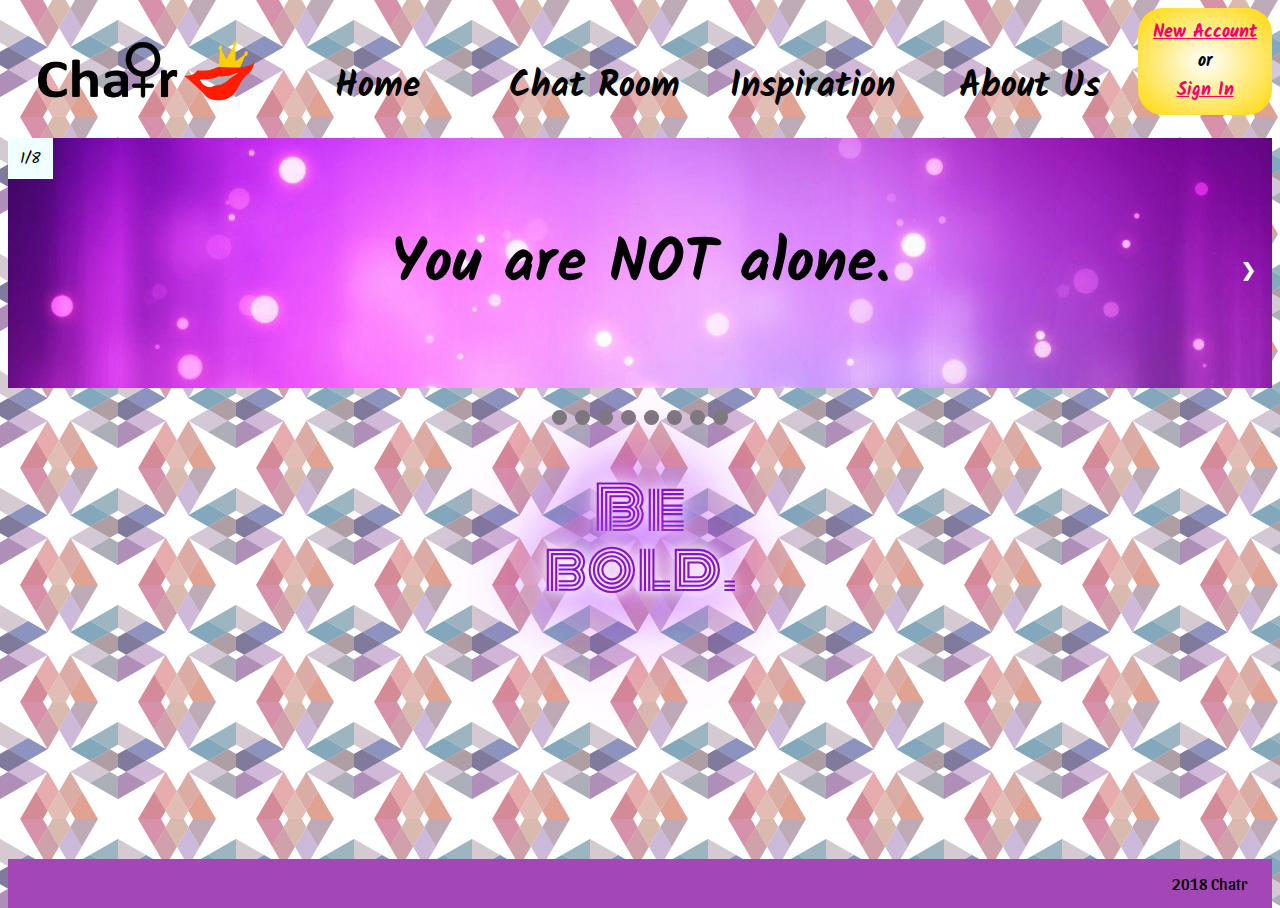
<file: index.html>
<!--in order to include other html files in an html file (similar to calling a function), you need to have a mass web server set up-->

<!DOCTYPE html>
<html>
<!--homepage on github pages must be called index.html-->

<head>
  <!--page setup stuff common to all pages (w/ different page title)-->
  <title>Chatr - Home</title>
  <link rel="shortcut icon" type="image/png" href="images/finallips.png" />
  <meta name="viewport" content="width=device-width, initial-scale=1">
  <script src="https://ajax.googleapis.com/ajax/libs/jquery/3.3.1/jquery.min.js"></script>
  <!--importing stylesheets common to most pages-->
  <link rel="stylesheet" href="styles/importFonts.css" type="text/css">
  <link rel="stylesheet" type="text/css" href="styles/profileAccess.css" />
  <link rel="stylesheet" type="text/css" href="styles/header.css" />
  <link rel="stylesheet" type="text/css" href="styles/footer.css" />
  <!--CSS & JS specific to this page-->
  <link rel="stylesheet" href="styles/index.css" type="text/css">
  <script src="scripts/index.js" type="text/javascript"> </script>

</head>

<body>

  <div class='content'>
    <div class="profileManagement">
      <a id="createAccount" href="createAccount.html">New Account</a><br>
      <a>or</a><br>
      <a id="signIn" href="signIn.html">Sign In</a><br>
    </div>

    <div class="header">
      <img class="logo" src="images/ChatrCropped.png" alt="Chatter logo">
      <div class="navbar">
        <a href="index.html">Home</a>
        <!--need to put in link urls-->
        <a href="chatRoom.html">Chat Room</a>
        <a href="inspiration.html">Inspiration</a>
        <a href="aboutUs.html">About Us</a>
      </div>
    </div>

    <!-- Slideshow container -->
    <div class="slideshowContainer">

      <!-- cropped-to-fit images with number and caption text -->
      <div class="mySlides first fade">
        <div class="numbertext"> 1/8</div>
        <img src="images/purple.jpg" style="width:100%">
        <div class="affirmation">You are NOT alone.</div>
      </div>

      <div class="mySlides fade">
        <div class="numbertext"> 2/8 </div>
        <img src="images/northernLights.jpg" style="width:100%">
        <div class="affirmation">Inner beauty shines brightest.</div>
      </div>

      <div class="mySlides fade">
        <div class="numbertext"> 3/8</div>
        <img src="images/water2.jpg" style="width:100%">
        <div class="affirmation">You are BRAVER than you believe,</div>
      </div>

      <div class="mySlides fade">
        <div class="numbertext"> 4/8</div>
        <img src="images/pinksky.jpeg" style="width:100%">
        <div class="affirmation">stronger than you seem,</div>
      </div>

      <div class="mySlides fade">
        <div class="numbertext"> 5/8 </div>
        <img src="images/purpleWavyLines.jpg" style="width:100%">
        <div class="affirmation">and smarter than you think. - A.A. Milne</div>
      </div>

      <div class="mySlides fade">
        <div class="numbertext"> 6/8 </div>
        <img src="images/candy.jpeg" style="width:100%">
        <div class="affirmation">Born to be AWESOME</div>
      </div>

      <div class="mySlides fade">
        <div class="numbertext"> 7/8 </div>
        <img src="images/cherryBlossoms.jpg" style="width:100%">
        <div class="affirmation">You deserve to love yourself.</div>
      </div>

      <div class="mySlides fade">
        <div class="numbertext"> 8/8</div>
        <img src="images/flowersCloseUp.jpg" style="width:100%">
        <div class="affirmation">Life is short...make every day count.</div>
      </div>

      <!-- Next and previous buttons -->
      <a class="prev" onclick="plusSlides(-1)">&#10094;</a>
      <a class="next" onclick="plusSlides(1)">&#10095;</a>
    </div>
    <br>

    <!-- The dots/circles -->
    <div style="text-align:center">
      <span class="dot" onclick="currentSlide(1)"></span>
      <span class="dot" onclick="currentSlide(2)"></span>
      <span class="dot" onclick="currentSlide(3)"></span>
      <span class="dot" onclick="currentSlide(4)"></span>
      <span class="dot" onclick="currentSlide(5)"></span>
      <span class="dot" onclick="currentSlide(6)"></span>
      <span class="dot" onclick="currentSlide(7)"></span>
      <span class="dot" onclick="currentSlide(8)"></span>
    </div>

    <div class="belowSlideshow">
      <div id="indexQuote">Be<br>bold.</div>
      <!-- <div><img id="girlsX3" src="images/girls.gif"></div> -->
    </div>
  </div>

  <footer class="chatrFooter">
    <div>2018 Chatr</div>
  </footer>
</body>

</html>
</file>
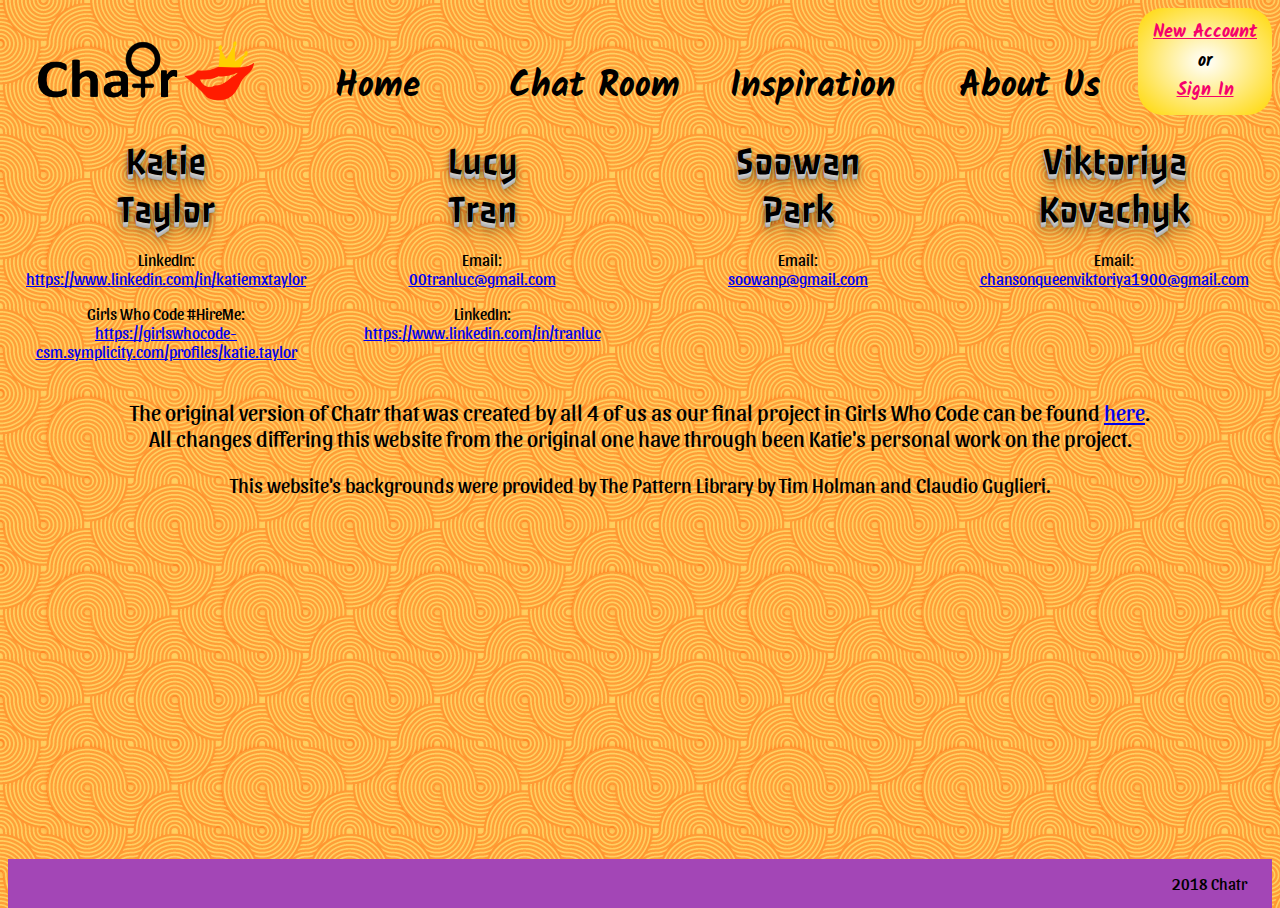
<file: aboutUs.html>
<!DOCTYPE html>
<html>

<head>
  <!--page setup stuff common to all pages (w/ different page title)-->
  <title>Chatr - About Us</title>
  <link rel="shortcut icon" type="image/png" href="images/finallips.png" />
  <meta name="viewport" content="width=device-width, initial-scale=1">
  <script src="https://ajax.googleapis.com/ajax/libs/jquery/3.3.1/jquery.min.js"></script>
  <!--importing stylesheets common to most pages-->
  <link rel="stylesheet" href="styles/importFonts.css" type="text/css">
  <link rel="stylesheet" type="text/css" href="styles/profileAccess.css" />
  <link rel="stylesheet" type="text/css" href="styles/header.css" />
  <link rel="stylesheet" type="text/css" href="styles/footer.css" />
  <!--CSS & JS specific to this page-->
  <link rel="stylesheet" href="styles/aboutUs.css" type="text/css">

</head>

<body>

  <div class='content'>
    <div class="profileManagement">
      <a id="createAccount" href="createAccount.html">New Account</a><br>
      <a>or</a><br>
      <a id="signIn" href="signIn.html">Sign In</a><br>
    </div>

    <div class="header">
      <img class="logo" src="images/ChatrCropped.png" alt="Chatter logo">
      <div class="navbar">
        <a href="index.html">Home</a>
        <!--need to put in link urls-->
        <a href="chatRoom.html">Chat Room</a>
        <a href="inspiration.html">Inspiration</a>
        <a href="aboutUs.html">About Us</a>
      </div>
    </div>

    <div class="row">
      <div class="column">
        <div class='names'>Katie<br>Taylor</div>
        <p>LinkedIn:<br><a href="https://www.linkedin.com/in/katiemxtaylor">https://www.linkedin.com/in/katiemxtaylor</a></p>
        <p>Girls Who Code #HireMe:<br><a href="https://girlswhocode-csm.symplicity.com/profiles/katie.taylor">https://girlswhocode-csm.symplicity.com/profiles/katie.taylor</a></p>
      </div>
      <div class="column">
        <div class='names'>Lucy<br>Tran</div>
        <p>Email:<br><a href="mailto:00tranluc@gmail.com">00tranluc@gmail.com</a></p>
        <p>LinkedIn:<br><a href="https://www.linkedin.com/in/tranlucy">https://www.linkedin.com/in/tranluc</a></p>
      </div>
      <div class="column">
        <div class='names'>Soowan<br>Park</div>
        <p>Email:<br><a href="mailto:soowanp@gmail.com">soowanp@gmail.com</a></p>
      </div>
      <div class="column">
        <div class='names'>Viktoriya<br>Kovachyk</div>
        <p>Email:<br><a href="mailto:chansonqueenviktoriya1900@gmail.com">chansonqueenviktoriya1900@gmail.com</a></p>
      </div>
    </div>

    <p id="KatieCredit"> The original version of Chatr that was created by all 4 of us as our final project in Girls Who
      Code can be found <a href="https://gwc-chatr.github.io./">here</a>.
      <br>All changes differing this website from the original one have through been Katie's personal work on the project.</p>
    <p id="backgroundCredit">This website's backgrounds were provided by The Pattern Library by Tim Holman
      and Claudio Guglieri.</p>
  </div>

  <footer class="chatrFooter">
    <div>2018 Chatr</div>
  </footer>

</body>

</html>
</file>
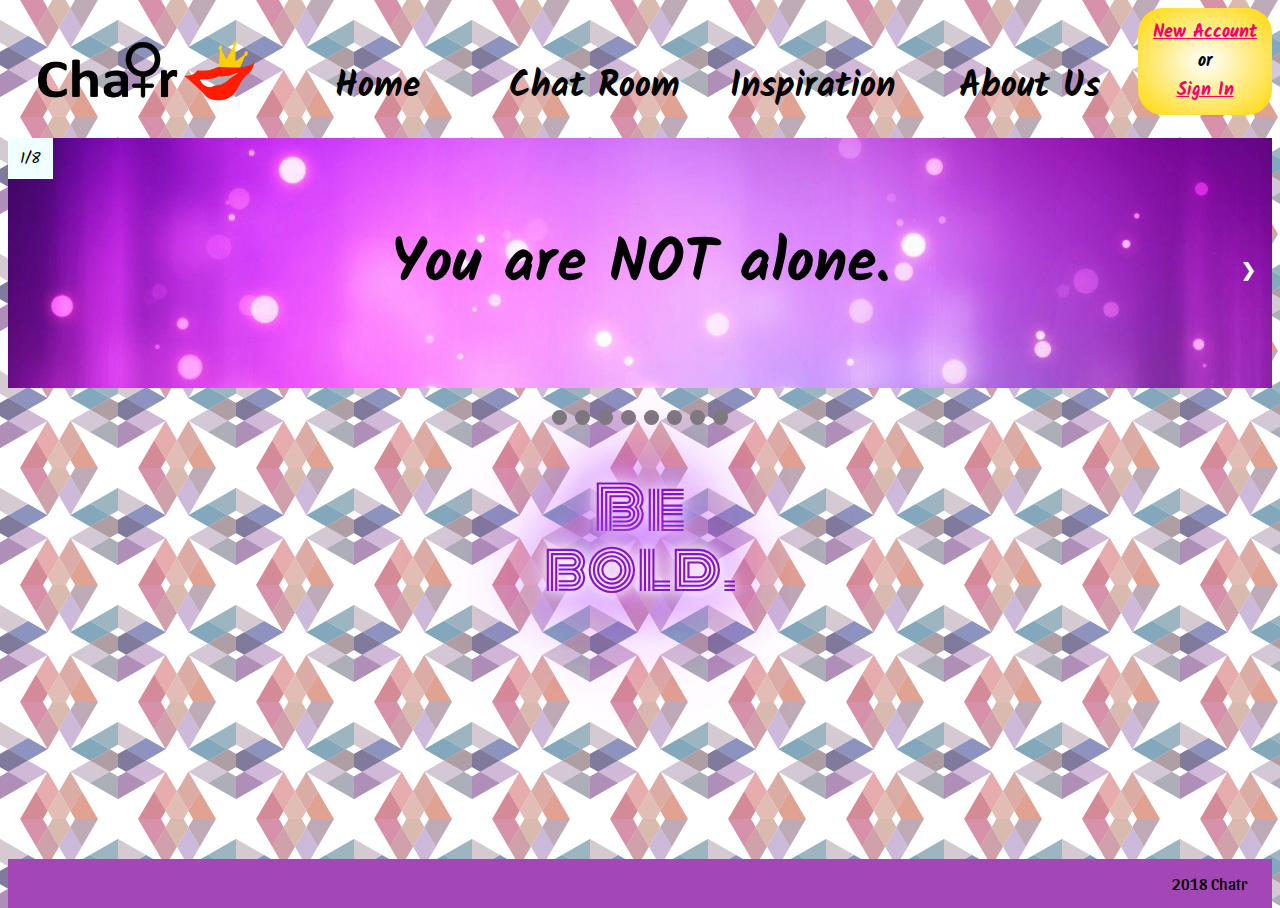
<file: chatrIndex.html>
<!--in order to include other html files in an html file (similar to calling a function), you need to have a mass web server set up-->

<!DOCTYPE html>
<html>
<!--homepage on github pages must be called index.html-->

<head>
  <!--page setup stuff common to all pages (w/ different page title)-->
  <title>Chatr - Home</title>
  <link rel="shortcut icon" type="image/png" href="images/finallips.png" />
  <meta name="viewport" content="width=device-width, initial-scale=1">
  <script src="https://ajax.googleapis.com/ajax/libs/jquery/3.3.1/jquery.min.js"></script>
  <!--importing stylesheets common to most pages-->
  <link rel="stylesheet" href="styles/importFonts.css" type="text/css">
  <link rel="stylesheet" type="text/css" href="styles/profileAccess.css" />
  <link rel="stylesheet" type="text/css" href="styles/header.css" />
  <link rel="stylesheet" type="text/css" href="styles/footer.css" />
  <!--CSS & JS specific to this page-->
  <link rel="stylesheet" href="styles/chatrIndex.css" type="text/css">
  <script src="scripts/chatrIndex.js" type="text/javascript"> </script>

</head>

<body>

  <div class='content'>
    <div class="profileManagement">
      <a id="createAccount" href="createAccount.html">New Account</a><br>
      <a>or</a><br>
      <a id="signIn" href="signIn.html">Sign In</a><br>
    </div>

    <div class="header">
      <img class="logo" src="images/ChatrCropped.png" alt="Chatter logo">
      <div class="navbar">
        <a href="chatrIndex.html">Home</a>
        <!--need to put in link urls-->
        <a href="chatRoom.html">Chat Room</a>
        <a href="inspiration.html">Inspiration</a>
        <a href="aboutUs.html">About Us</a>
      </div>
    </div>

    <!-- Slideshow container -->
    <div class="slideshowContainer">

      <!-- cropped-to-fit images with number and caption text -->
      <div class="mySlides first fade">
        <div class="numbertext"> 1/8</div>
        <img src="images/purple.jpg" style="width:100%">
        <div class="affirmation">You are NOT alone.</div>
      </div>

      <div class="mySlides fade">
        <div class="numbertext"> 2/8 </div>
        <img src="images/northernLights.jpg" style="width:100%">
        <div class="affirmation">Inner beauty shines brightest.</div>
      </div>

      <div class="mySlides fade">
        <div class="numbertext"> 3/8</div>
        <img src="images/water2.jpg" style="width:100%">
        <div class="affirmation">You are BRAVER than you believe,</div>
      </div>

      <div class="mySlides fade">
        <div class="numbertext"> 4/8</div>
        <img src="images/pinksky.jpeg" style="width:100%">
        <div class="affirmation">stronger than you seem,</div>
      </div>

      <div class="mySlides fade">
        <div class="numbertext"> 5/8 </div>
        <img src="images/purpleWavyLines.jpg" style="width:100%">
        <div class="affirmation">and smarter than you think. - A.A. Milne</div>
      </div>

      <div class="mySlides fade">
        <div class="numbertext"> 6/8 </div>
        <img src="images/candy.jpeg" style="width:100%">
        <div class="affirmation">Born to be AWESOME</div>
      </div>

      <div class="mySlides fade">
        <div class="numbertext"> 7/8 </div>
        <img src="images/cherryBlossoms.jpg" style="width:100%">
        <div class="affirmation">You deserve to love yourself.</div>
      </div>

      <div class="mySlides fade">
        <div class="numbertext"> 8/8</div>
        <img src="images/flowersCloseUp.jpg" style="width:100%">
        <div class="affirmation">Life is short...make every day count.</div>
      </div>

      <!-- Next and previous buttons -->
      <a class="prev" onclick="plusSlides(-1)">&#10094;</a>
      <a class="next" onclick="plusSlides(1)">&#10095;</a>
    </div>
    <br>

    <!-- The dots/circles -->
    <div style="text-align:center">
      <span class="dot" onclick="currentSlide(1)"></span>
      <span class="dot" onclick="currentSlide(2)"></span>
      <span class="dot" onclick="currentSlide(3)"></span>
      <span class="dot" onclick="currentSlide(4)"></span>
      <span class="dot" onclick="currentSlide(5)"></span>
      <span class="dot" onclick="currentSlide(6)"></span>
      <span class="dot" onclick="currentSlide(7)"></span>
      <span class="dot" onclick="currentSlide(8)"></span>
    </div>

    <div class="belowSlideshow">
      <div id="indexQuote">Be<br>bold.</div>
      <!-- <div><img id="girlsX3" src="images/girls.gif"></div> -->
    </div>
  </div>

  <footer class="chatrFooter">
    <div>2018 Chatr</div>
  </footer>
</body>

</html>
</file>
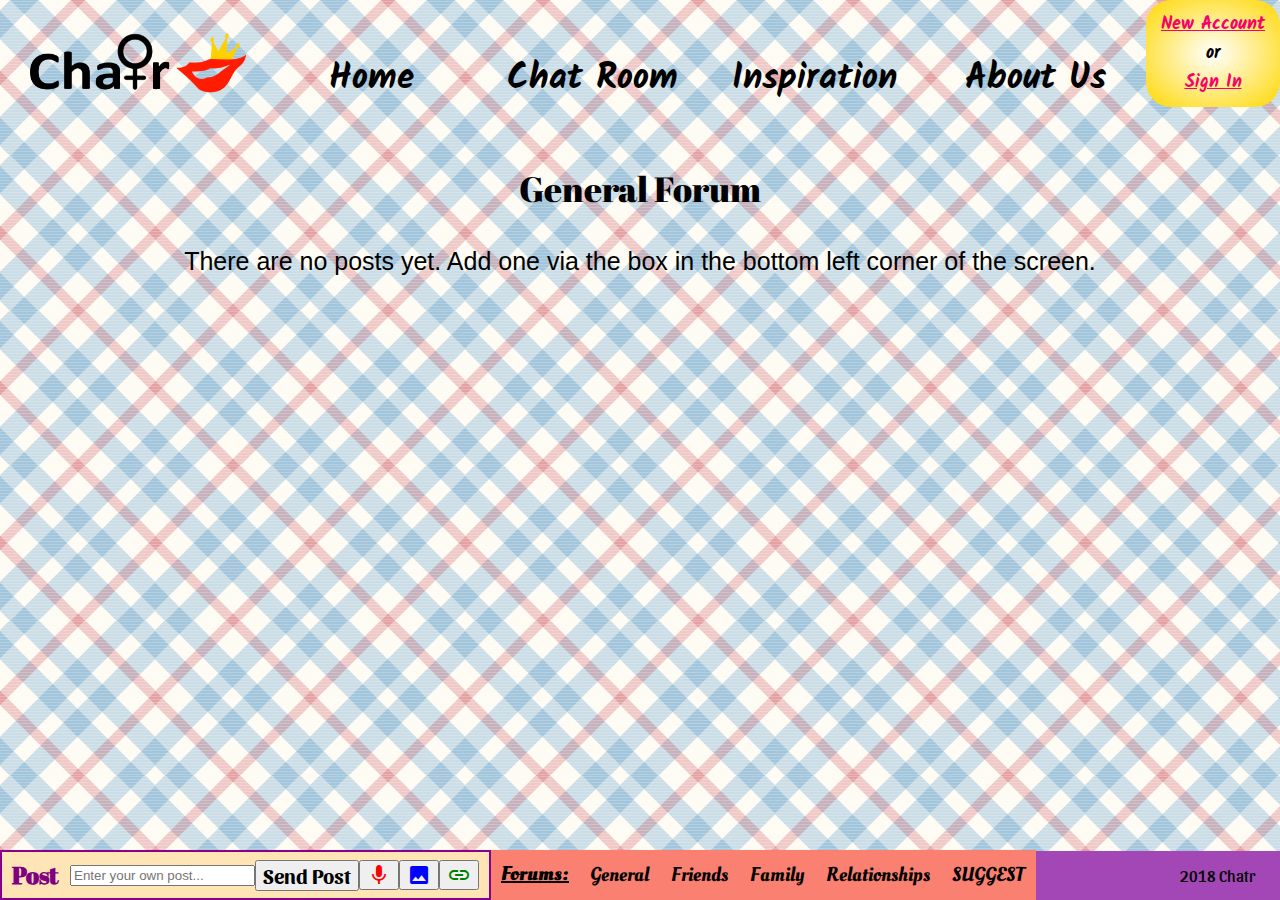
<file: chatRoom.html>
<!DOCTYPE html>
<html>

<head>

  <!--page setup stuff common to all pages (w/ different page title)-->
  <title>Chatr - Chat Room</title>
  <link rel="shortcut icon" type="image/png" href="images/finallips.png" />
  <meta name="viewport" content="width=device-width, initial-scale=1">
  <script src="https://ajax.googleapis.com/ajax/libs/jquery/3.3.1/jquery.min.js"></script>
  <!--importing stylesheets common to most pages-->
  <link rel="stylesheet" href="styles/importFonts.css" type="text/css">
  <link rel="stylesheet" type="text/css" href="styles/profileAccess.css" />
  <link rel="stylesheet" type="text/css" href="styles/header.css" />
  <link rel="stylesheet" type="text/css" href="styles/footer.css" />
  <!--CSS & JS specific to this page-->
  <link rel="stylesheet" href="styles/chatRoom.css" type="text/css">
  <script src="scripts/chatRoom.js" type="text/javascript"></script>

</head>

<body>
  <div class='content'>
    <div class="profileManagement">
      <a id="createAccount" href="createAccount.html">New Account</a><br>
      <a>or</a><br>
      <a id="signIn" href="signIn.html">Sign In</a><br>
    </div>

    <div class="header">
      <img class="logo" src="images/ChatrCropped.png" alt="Chatter logo">
      <div class="navbar">
        <a href="index.html">Home</a>
        <a href="chatRoom.html">Chat Room</a>
        <a href="inspiration.html">Inspiration</a>
        <a href="aboutUs.html">About Us</a>
      </div>
    </div>

    <div class="forum">

      <!--the row with the forum title-->
      <div class="forumHeader">
        <div class="forumHeaderText">
          <p id="forumTitle">General Forum</p>
          <p id="noPosts">There are no posts yet. Add one via the box in the bottom left corner of the screen.</p>
        </div>
      </div>

<!--To make more posts: copy/paste a postBox, change all identifying #s mentioned in post's HTML, then set postsAvailable in JS to the number of posts-->
      <!--Post 0-->
      <div id="postBox0" class="postBoxes">
        <div id="user">
          <img class="userImage" src="images/userPlaceholder.png">
          <div class="usernames">  User_1</div>
        </div>
        <div class="postAndComments">
          <div class="post">
            <a id="textSpace0" class="textSpaces"></a>
            <span class='material-icons  thumbsUpButton' id='like0'>thumb_up</span>
            <span class='material-icons  thumbsDownButton' id='dislike0'>thumb_down</span>
          </div>
          <p></p>
          <!--comments box-->
          <div id="commentList0" class="commentListBoxes">
            <div class="commentHeading">Comment below on this post</div>
            <div id="commentInputRow">
            <input type="text" id="commentBox0" placeholder="Type a comment...">
            <button class="sendButton" onclick="sendComments(0)">Send Comment</button>
            <!-- you give something multiple classes by adding a space, not another "class=''" -->
            <span><button class='material-icons  thumbsUpButton' onclick="thumbsUp(0)">thumb_up</button></span>
            <span><button class='material-icons  thumbsDownButton' onclick="thumbsDown(0)">thumb_down</button></span>
            </div>
            <p></p>
          </div>
          <!-- close postAndComments div 0 -->
        </div>
        <!-- close div housing post 0-->
      </div>

      <!--Post 1-->
      <div id="postBox1" class="postBoxes">
          <div id="user">
            <img class="userImage" src="images/userPlaceholder.png">
            <div class="usernames">  User_1</div>
          </div>
          <div class="postAndComments">
            <div class="post">
              <a id="textSpace1" class="textSpaces"></a>
              <span class='material-icons  thumbsUpButton' id='like1'>thumb_up</span>
              <span class='material-icons  thumbsDownButton' id='dislike1'>thumb_down</span>
            </div>
            <p></p>
            <!--comments box-->
            <div id="commentList1" class="commentListBoxes">
              <div class="commentHeading">Comment below on this post</div>
              <div id="commentInputRow">
              <input type="text" id="commentBox1" placeholder="Type a comment...">
              <button class="sendButton" onclick="sendComments(1)">Send Comment</button>
              <!-- you give something multiple classes by adding a space, not another "class=''" -->
              <span><button class='material-icons  thumbsUpButton' onclick="thumbsUp(1)">thumb_up</button></span>
              <span><button class='material-icons  thumbsDownButton' onclick="thumbsDown(1)">thumb_down</button></span>
              </div>
              <p></p>
            </div>
            <!-- close postAndComments div 1 -->
          </div>
          <!-- close div housing post 1-->
        </div>

<!--Post 2-->
<div id="postBox2" class="postBoxes">
    <div id="user">
      <img class="userImage" src="images/userPlaceholder.png">
      <div class="usernames">  User_1</div>
    </div>
    <div class="postAndComments">
      <div class="post">
        <a id="textSpace2" class="textSpaces"></a>
        <span class='material-icons  thumbsUpButton' id='like2'>thumb_up</span>
        <span class='material-icons  thumbsDownButton' id='dislike2'>thumb_down</span>
      </div>
      <p></p>
      <!--comments box-->
      <div id="commentList2" class="commentListBoxes">
        <div class="commentHeading">Comment below on this post</div>
        <div id="commentInputRow">
        <input type="text" id="commentBox2" placeholder="Type a comment...">
        <button class="sendButton" onclick="sendComments(2)">Send Comment</button>
        <!-- you give something multiple classes by adding a space, not another "class=''" -->
        <span><button class='material-icons  thumbsUpButton' onclick="thumbsUp(2)">thumb_up</button></span>
        <span><button class='material-icons  thumbsDownButton' onclick="thumbsDown(2)">thumb_down</button></span>
        </div>
        <p></p>
      </div>
      <!-- close postAndComments div 2-->
    </div>
    <!-- close div housing post 2-->
  </div>

      <!--closes the div that separates the forums from the header-->
    </div>
    <!-- closes the content class div -->
  </div>

  <footer class="chatrFooter">
    <div>2018 Chatr</div>
  </footer>

  <footer id="chatRoomFooter">
    <div id="postFooter">
      <a id="postTitle">Post</a>
      <input type="text" id="enteredPost" name="text" placeholder="Enter your own post...">
      <button class='sendButton' onclick="post()">Send Post</button>
      <span><button class='material-icons' id='postMicButton' onclick="brokenPostButtonClicked('audio recordings')">mic</button></span>
      <span><button class='material-icons' id='postPicButton' onclick="brokenPostButtonClicked('pictures')">insert_photo</button></span>
      <span><button class='material-icons' id='postLinkButton' onclick="brokenPostButtonClicked('links')">insert_link</button></span>
    </div>
    <div class="forumTopicsList">
      <div id="forumTopicsListTitle">Forums:</div>
      <a id="forumTopic">General</a>
      <a id="forumTopic" onclick="forumTopicClicked('Friends')">Friends</a>
      <a id="forumTopic" onclick="forumTopicClicked('Family')">Family</a>
      <a id="forumTopic" onclick="forumTopicClicked('Relationships')">Relationships</a>
      <a id="forumTopic" href="https://docs.google.com/forms/d/e/1FAIpQLSetuyt_grz53fNgZhr5Bq1KWreBKpjCT5vSx2xK2xH9D2fP1g/viewform">SUGGEST
      </a>
    </div>
    <!-- <div class="search-container">
          <form action="/action_page.php">
            <input type="text" placeholder="#hashtag" name="search">
            <button type="submit"><i class="fa fa-search"></i></button>
          </form>
        </div> -->
  </footer>
</body>

</html>
</file>
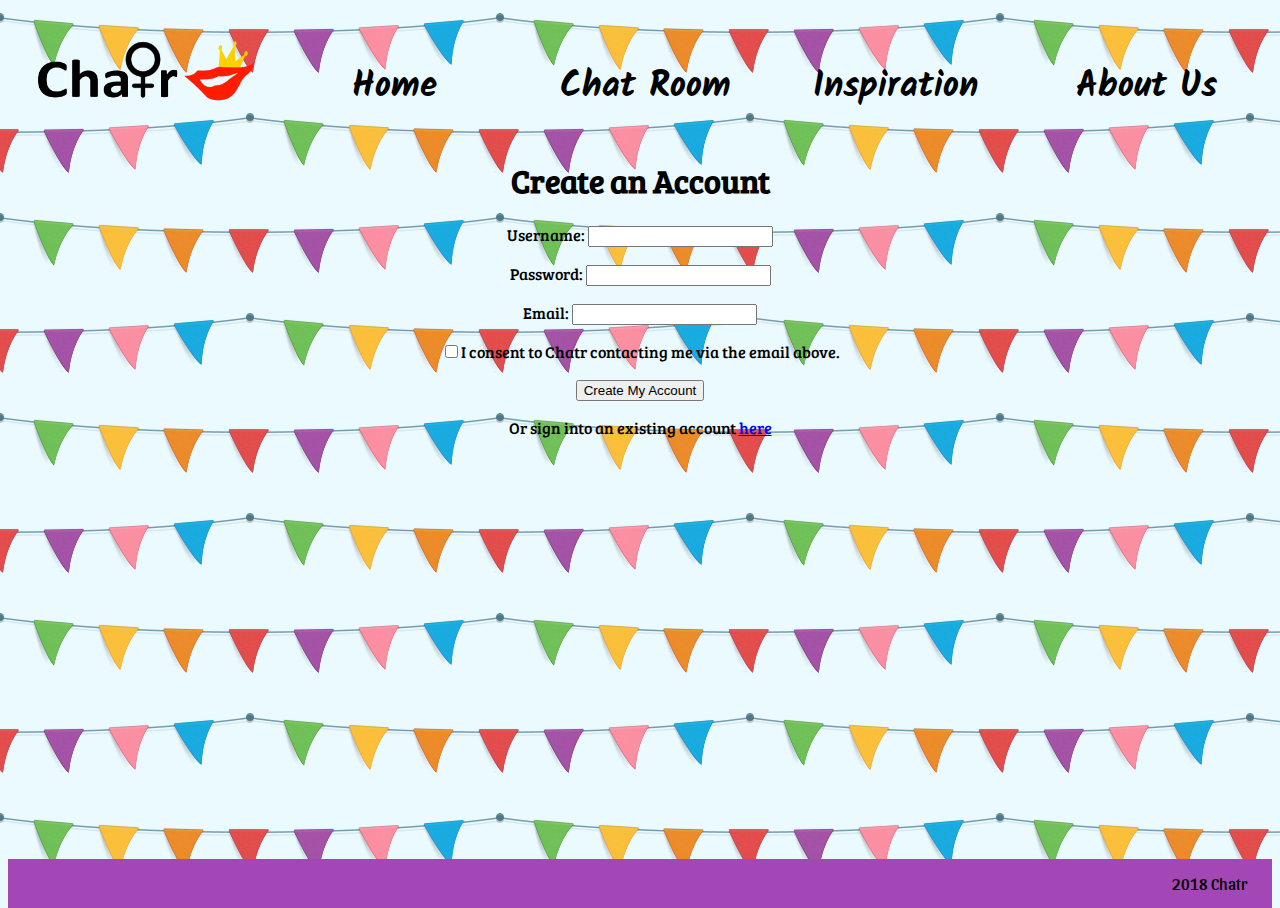
<file: createAccount.html>
<!DOCTYPE html>
<html>

<head>

  <!--page setup stuff common to all pages (w/ different page title)-->
  <title>Chatr - Create Account</title>
  <link rel="shortcut icon" type="image/png" href="images/finallips.png" />
  <meta name="viewport" content="width=device-width, initial-scale=1">
  <script src="https://ajax.googleapis.com/ajax/libs/jquery/3.3.1/jquery.min.js"></script>
  <!--importing stylesheets common to most pages-->
  <link rel="stylesheet" href="styles/importFonts.css" type="text/css">
  <link rel="stylesheet" type="text/css" href="styles/profileAccess.css" />
  <link rel="stylesheet" type="text/css" href="styles/header.css" />
  <link rel="stylesheet" type="text/css" href="styles/footer.css" />
  <!--CSS & JS specific to this page-->
  <link rel="stylesheet" href="styles/createAccount.css">
  <script src="scripts/createAccount.js"></script>

</head>

<body>


  <div class='content'>
    <div class='content'>
      <div class="header">
        <img class="logo" src="images/ChatrCropped.png" alt="Chatter logo">
        <div class="navbar">
          <a href="index.html">Home</a>
          <!--need to put in link urls-->
          <a href="chatRoom.html">Chat Room</a>
          <a href="inspiration.html">Inspiration</a>
          <a href="aboutUs.html">About Us</a>
        </div>
      </div>

      <div class="text">
        <h1>Create an Account</h1>
        <form>
          <p>Username: <input type="text" id="newUsernameBox"></p>
          <p>Password: <input type="password" id="newPwdBox"></p>
          <p>Email: <input type="email" id="newEmailBox"></p>
          <p><input type="checkbox" id="consent" value="True">I consent to Chatr contacting me via the email above.<br></p>
          <p><input type="submit" value="Create My Account" onClick="createAccount(event)"></p>
        </form>
        <p>Or sign into an existing account <a href="signIn.html">here</a></p>
      </div>
    </div>
  </div>

  <footer class="chatrFooter">
    <div>2018 Chatr</div>
  </footer>

</body>

</html>
</file>
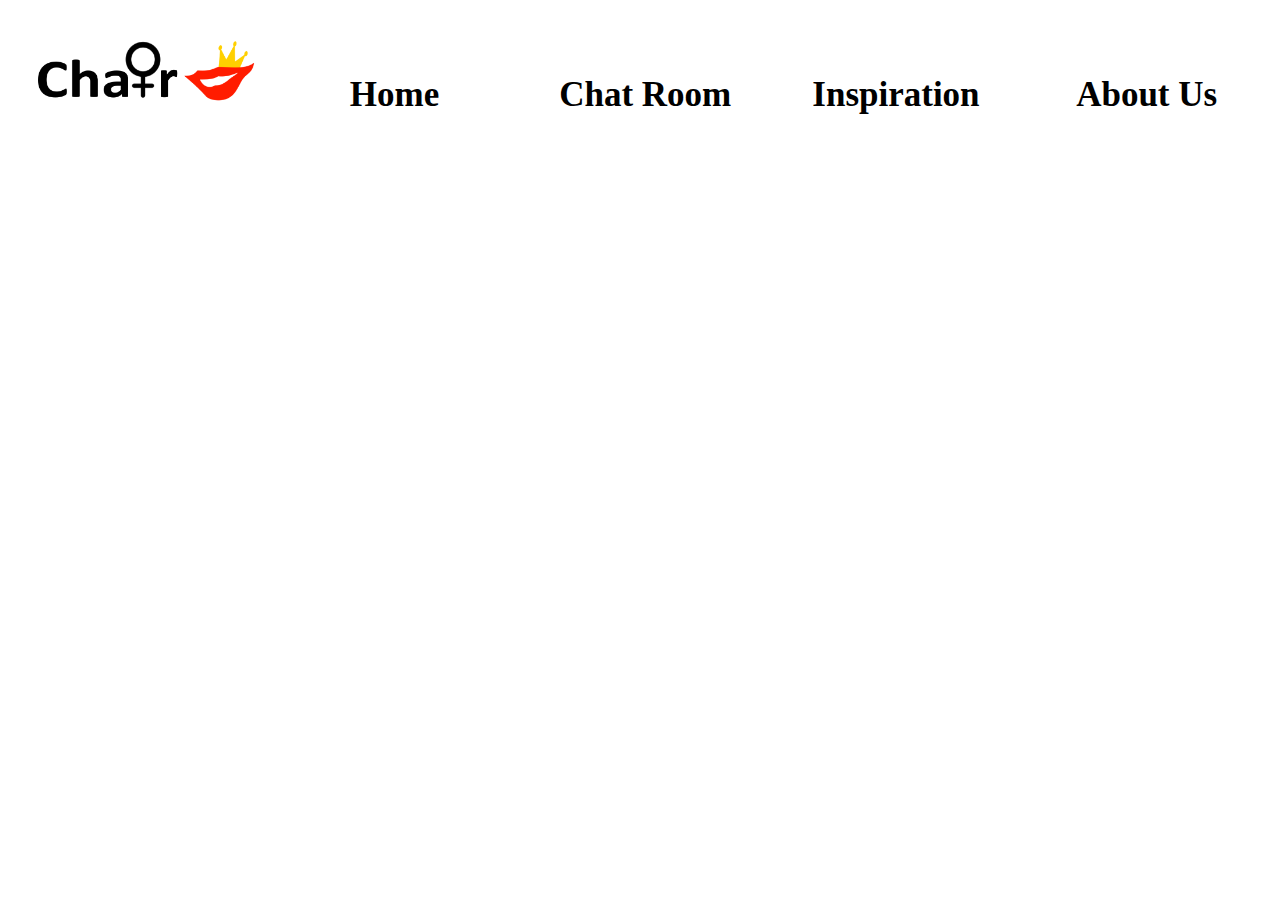
<file: header.html>
<!DOCTYPE html>
<html>

<head>

  <link rel="stylesheet" type="text/css" href="styles/header.css" />

</head>

<body>

  <div class = "header">
    <img class = "logo" src="images/ChatrCropped.png" alt="Chatter logo" >
    <div class="navbar">
      <a href="index.html">Home</a>  <!--need to put in link urls-->
      <a href="chatRoom.html">Chat Room</a>
      <a href="Inspirationboard.html">Inspiration</a>
      <a href="aboutus.html">About Us</a>
    </div>
  </div>

</body>

</html>
</file>
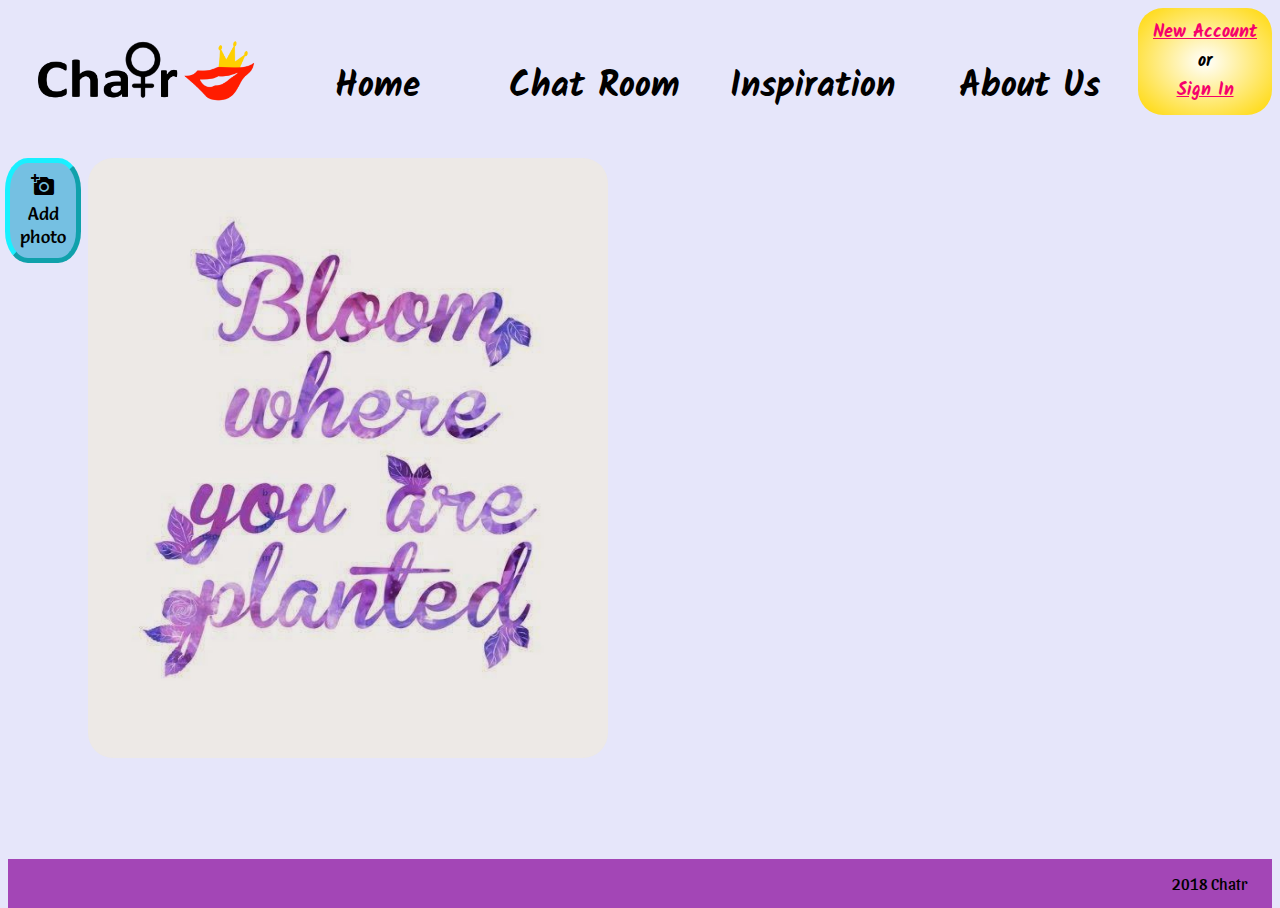
<file: inspiration.html>
<!DOCTYPE html>
<html>

<head>
  <!--page setup stuff common to all pages (w/ different page title)-->
  <title>Chatr - Inspiration</title>
  <link rel="shortcut icon" type="image/png" href="images/finallips.png" />
  <meta name="viewport" content="width=device-width, initial-scale=1">
  <script src="https://ajax.googleapis.com/ajax/libs/jquery/3.3.1/jquery.min.js"></script>
  <!--importing stylesheets common to most pages-->
  <link rel="stylesheet" href="styles/importFonts.css" type="text/css">
  <link rel="stylesheet" type="text/css" href="styles/profileAccess.css" />
  <link rel="stylesheet" type="text/css" href="styles/header.css" />
  <link rel="stylesheet" type="text/css" href="styles/footer.css" />
  <!--CSS & JS specific to this page-->
  <script src="scripts/inspiration.js" type="text/javascript"> </script>
  <link rel="stylesheet" type="text/css" href="styles/inspiration.css" />
  <!-- <script src = "inspirationboard.js" type = "text/javascript"> </script> -->

</head>

<body>

  <div class='content'>

    <div class="profileManagement">
      <a id="createAccount" href="createAccount.html">New Account</a><br>
      <a>or</a><br>
      <a id="signIn" href="signIn.html">Sign In</a><br>
    </div>

    <div class="header">
      <img class="logo" src="images/ChatrCropped.png" alt="Chatter logo">
      <div class="navbar">
        <a href="index.html">Home</a>
        <!--need to put in link urls-->
        <a href="chatRoom.html">Chat Room</a>
        <a href="inspiration.html">Inspiration</a>
        <a href="aboutUs.html">About Us</a>
      </div>
    </div>

    <button onclick="addimage()"><a class="material-icons">add_a_photo</a><br>Add<br>photo</button>

    <div class="imagesContainer">
      <img class='hiddenImage' src='images/hope.jpg' alt='H.O.P.E. Hold on. Pain ends.'>
      <img class='hiddenImage' src='images/somePeopleCome.jpg' alt='Some people come into our lives and quickly go, while others star and leave footprints in our hearts and we are never the same.'>
      <img class="hiddenImage" src="images/aboveall.jpg" alt="Above all, try something. (Franklin D Roosevelt)">
      <img class='hiddenImage' src='images/sheBelieved.jpg' alt='She believed she could, so she did.'>
      <img class='hiddenImage' src='images/iAmInCharge.jpg' alt='I am in charge of how I feel and today I am choosing happiness'>
      <img class='hiddenImage' src='images/comeback.jpg' alt='The comeback is always stronger than the setback.'>
      <img class='hiddenImage' src='images/stopBeingAfraid.jpg' alt='Stop being afraid of what could go wrong and think of what could go right.'>
      <img class='hiddenImage' src='images/doWhatOthersWont.jpg' alt='Today I will do what others will not, so tomorrow I can do what others cannot.'>
      <img class='hiddenImage' src='images/youWereGivenThisLife.jpg' alt='You were given this life because you are strong enough to live it.'>
      <img class='hiddenImage' src='images/weDoNotNeedMagic.jpg' alt='We do not need magic to change the world. We carry all the power we need inside ourselves already. We have the power to imagine better. (J.K. Rowling)'>
      <img src='images/bloom.jpg' alt='Bloom where you are planted.'>
    </div>
  </div>

  <footer class="chatrFooter">
    <div>2018 Chatr</div>
  </footer>

</body>

</html>
</file>
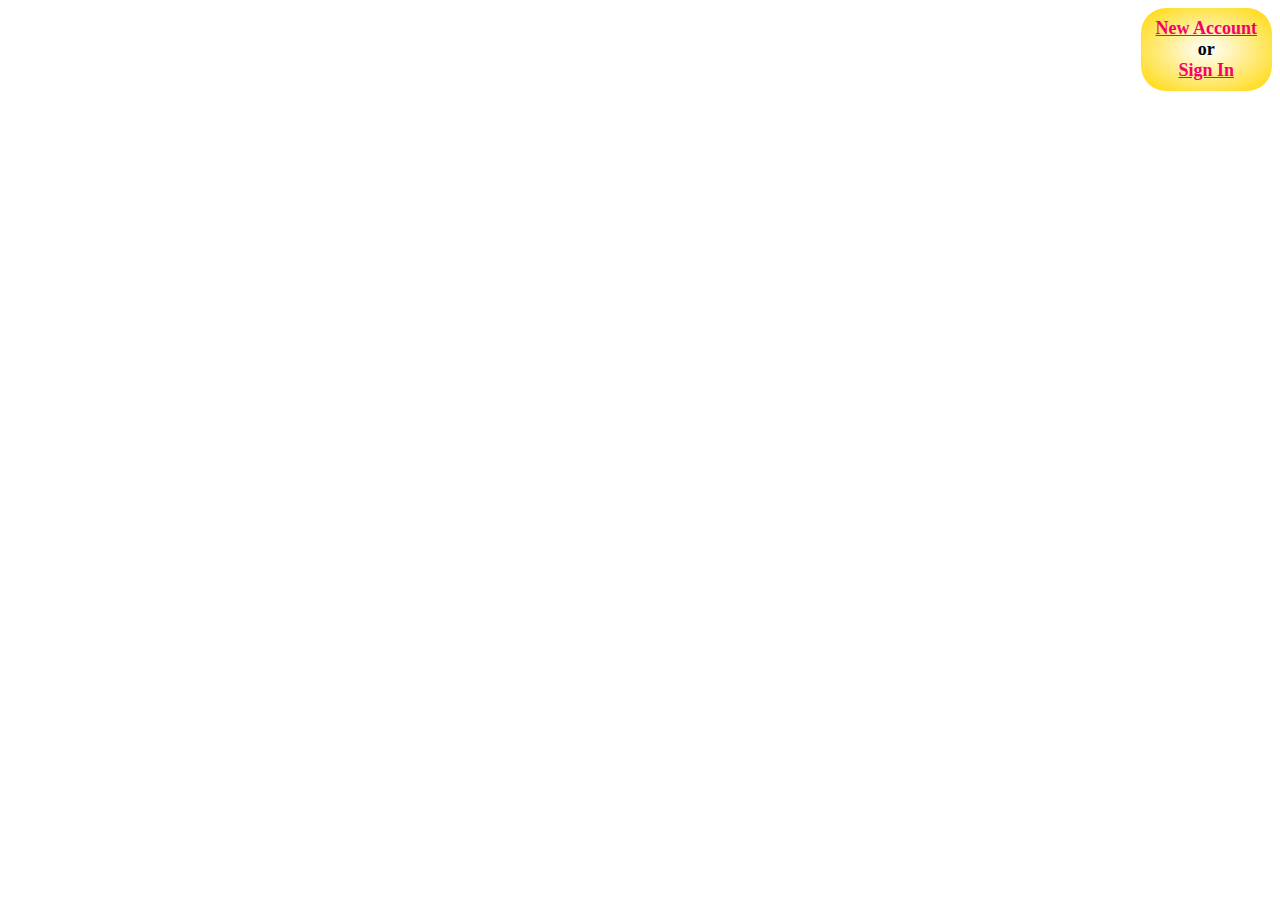
<file: profileAccess.html>
<!DOCTYPE html>
<html>

<head>
  <link rel="stylesheet" type="text/css" href="styles/profileAccess.css" />
</head>

<body>
  <div class = "profileManagement">
    <a id="createAccount" href="createAccount.html">New Account</a><br>
    <a>or</a><br>
    <a id="signIn" href="signIn.html">Sign In</a><br>
  </div>
</body>

</html>
</file>
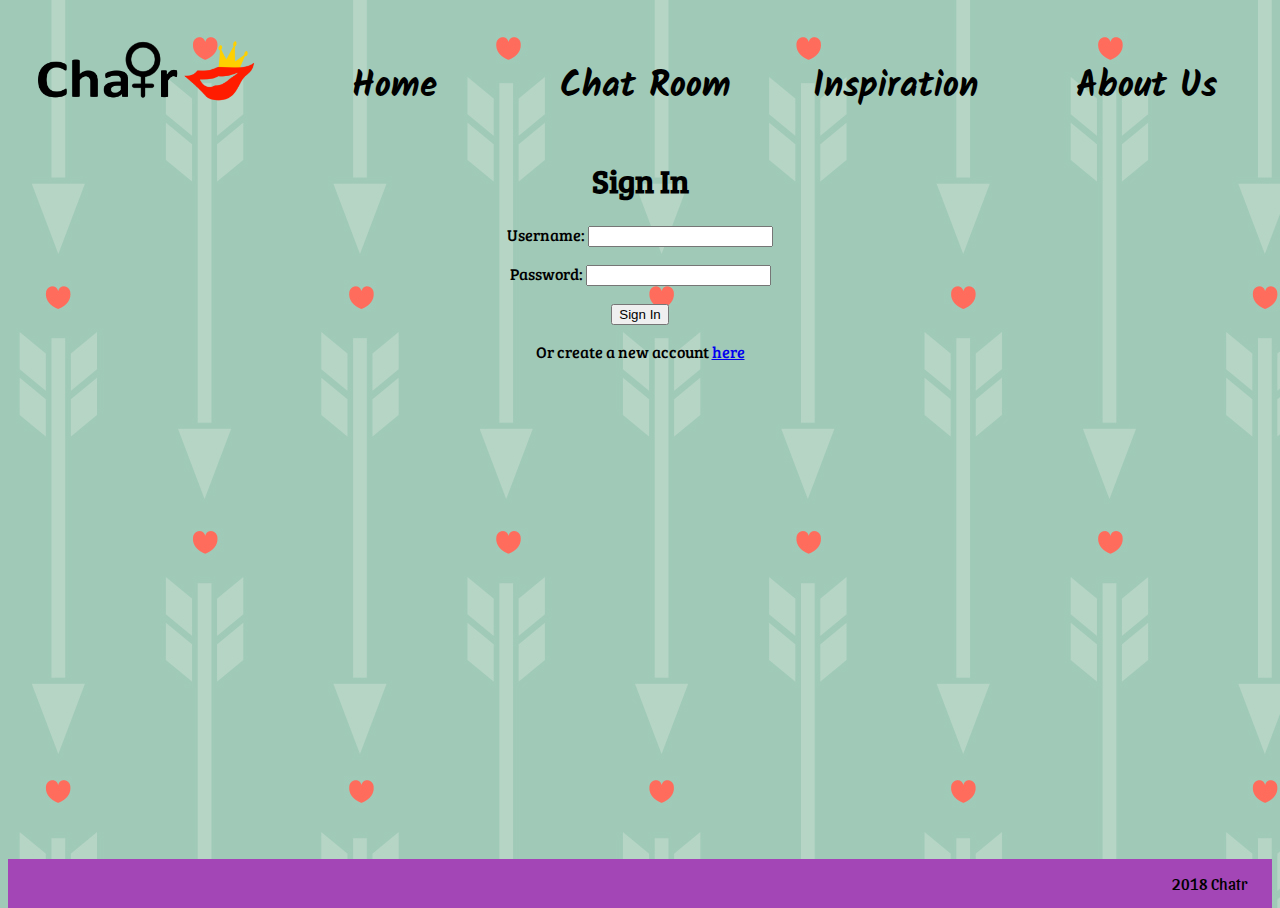
<file: signIn.html>
<!DOCTYPE html>
<html>

<head>

  <!--page setup stuff common to all pages (w/ different page title)-->
  <title>Chatr - Sign In</title>
  <link rel="shortcut icon" type="image/png" href="images/finallips.png" />
  <meta name="viewport" content="width=device-width, initial-scale=1">
  <script src="https://ajax.googleapis.com/ajax/libs/jquery/3.3.1/jquery.min.js"></script>
  <!--importing stylesheets common to most pages-->
  <link rel="stylesheet" href="styles/importFonts.css" type="text/css">
  <link rel="stylesheet" type="text/css" href="styles/profileAccess.css" />
  <link rel="stylesheet" type="text/css" href="styles/header.css" />
  <link rel="stylesheet" type="text/css" href="styles/footer.css" />
  <!--CSS & JS specific to this page-->
  <link rel="stylesheet" type="text/css" href="styles/signIn.css">
  <script src="scripts/signIn.js"></script>

</head>

<body>

  <div class="content">
    <div class="header">
      <img class="logo" src="images/ChatrCropped.png" alt="Chatter logo">
      <div class="navbar">
        <a href="index.html">Home</a>
        <!--need to put in link urls-->
        <a href="chatRoom.html">Chat Room</a>
        <a href="inspiration.html">Inspiration</a>
        <a href="aboutUs.html">About Us</a>
      </div>
    </div>
    <div class="text">
      <h1>Sign In</h1>
      <form>
        <p>Username: <input type="text" id="usernameSignInBox"></p>
        <p>Password: <input type="password" id="passwordSignInBox"></p>
        <p><input type="submit" value="Sign In" onclick="signInCheck()" /></p>
        <p>Or create a new account <a href="createAccount.html">here</a></p>
      </form>
    </div>
  </div>

  <footer class="chatrFooter">
    <div>2018 Chatr</div>
  </footer>

</body>

</html>
</file>
<file: styles/profileAccess.css>
.profileManagement {
  font-size: 18px;
  float: right;
  text-align: center;
  font-family: "Kalam";
  font-weight: bold;
  background-image: repeating-radial-gradient(white,  gold);
  border-radius: 25px; 
  padding: 10px;
}

/* changing color of create account and sign in links */
#createAccount, #signIn {
  color: #F5006C;
  padding: 5px;
}

#createAccount:hover, #signIn:hover {
  text-decoration:none;
  text-shadow: 0 0 2px #999;
}

#createAccount:hover span, #signIn:hover span {
  cursor: pointer
}

/* active means the moment it's clicked and here it provides visual feedback that the link was clicked*/
#createAccount:active, #signIn:active {
  padding-top: 2px;
}
</file>
<file: styles/header.css>
.logo {
  padding-left: 30px;
  height: 130px;
}

/* makes flexbox in header */
.header {
  display: flex;
}

/* The navigation bar */
.navbar {
  background-color: transparent;
  width: 100%; /* Full width */
  display: flex;
  align-items: flex-end;
}

/* Link boxes inside the navbar */
.navbar a {
    color: black;
    text-decoration: None;
    font-weight: bold;
    font-size: 35px;
    font-family: "Kalam";
    margin-bottom: 10px;
    width: 100%;
    text-align: center;
    padding-bottom: 10px;
    padding-top: 16px;
}

.navbar a:hover:after,
.navbar a:focus:after {
  transform: scaleX(1);
}

.navbar a:after {
  content: "";
  display: block;
  position: relative;
  top: 10px;
  width: 100%;
  height: 3px;
  box-shadow: 0 0 10px 2px gold;
  border-radius: 5px;
  transform: scaleX(0);
  transition: .25s linear;
}
</file>
<file: styles/footer.css>
.chatrFooter {
  font-family: "Sansita";
  background-color:#A346B6;
  padding-top: 15px;
  padding-bottom: 15px;
  padding-left: 25px;
  padding-right: 25px;
  display: flex;
  justify-content: flex-end;
  flex-shrink: 0;
}
</file>
<file: styles/index.css>
/* "*" selects all elements and if you put a tag before the *, it selects all elements within that tag */

html,
body {
  height: 100%;
}

body {
  background-image: url(backgrounds/jade.jpg);
  display: flex;
  flex-direction: column;
}

.content {
  flex: 1 0 auto;
}

/* Slideshow container */
.slideshowContainer {
  position: relative;
  margin: auto;
}

.mySlides > img {
  max-height: 250px;
  object-fit: cover;
}

.affirmation {
  color: black;
  font-size: 60px;
  font-family: "Kalam";
  font-weight: bold;
  animation: blinkingText 4s infinite;
  position: absolute;
  /* centers text */
  top:50%;
  left:50%;
  transform: translate(-50%, -50%);
  white-space: nowrap; /*keeps the text on a single line*/
}

@keyframes blinkingText {
  /* must be structured in 4 steps like this in order to have smooth transitions and even timing*/
  0% {
    color: transparent;
  }
  33% {
    color: black;
  }
  67% {
    color: black;
  }
  100% {
    color: transparent;
  }
}

/* Hide the images by default */
.mySlides {
  display: none;
}

.first {
  display: inline;
}

/* Next & previous buttons */
.prev,
.next {
  cursor: pointer;
  position: absolute;
  top: 50%;
  width: auto;
  margin-top: -22px;
  padding: 16px;
  color: white;
  font-weight: bold;
  font-size: 18px;
  transition: 0.6s ease;
  border-radius: 0 3px 3px 0;
}

/* Position the "next button" to the right */
.next {
  right: 0;
  border-radius: 3px 0 0 3px;
}

/* On hover, add a black background color with a little bit see-through */
.prev:hover,
.next:hover {
  background-color: rgba(0, 0, 0, 0.8);
}

/* Number text (1/3 etc) */
.numbertext {
  color: black;
  background-color: azure;
  font-family: "Kalam";
  font-size: 16px;
  padding: 8px 12px;
  position: absolute;
  top: 0;
}

/* The dots indicating position in the slideshow*/
.dot {
  cursor: pointer;
  height: 15px;
  width: 15px;
  margin: 0 2px;
  background-color: rgb(124, 124, 124);
  border-radius: 50%;
  display: inline-block;
  transition: background-color 0.6s ease;
}

.active,
.dot:hover {
  background-color: #4d4c4c;
}

/* Fading animation */
.fade {
  animation-name: fade;
  animation-duration: 1.5s;
}

@-webkit-keyframes fade {
  from {
    opacity: 0.4;
  }
  to {
    opacity: 1;
  }
}

@keyframes fade {
  from {
    opacity: 0.4;
  }
  to {
    opacity: 1;
  }
}

.belowSlideshow {
  margin: auto;
  display: flex;
  flex-direction: column;
  flex-wrap: wrap;
  justify-content: center;
  padding-bottom: 40px;
}

.belowSlideshow img {
  display: block;
  margin-left: auto;
  margin-right: auto;
}

#indexQuote {
  font-style: italic;
  -webkit-box-sizing: content-box;
  -moz-box-sizing: content-box;
  box-sizing: content-box;
  padding: 50px;
  border: none;
  font: normal 60px/1 "Monoton", Helvetica, sans-serif;
  color: #8615c7;
  text-align: center;
  -o-text-overflow: ellipsis;
  text-overflow: ellipsis;
  text-shadow: 0 0 10px rgb(255, 255, 255), 0 0 20px rgb(255, 255, 255),
    0 0 30px rgb(255, 255, 255), 0 0 40px rgb(188, 88, 255),
    0 0 70px rgb(188, 88, 255), 0 0 80px rgb(188, 88, 255),
    0 0 100px rgb(188, 88, 255), 0 0 150px rgb(188, 88, 255);
  -webkit-transition: all 200ms cubic-bezier(0.42, 0, 0.58, 1) 10ms;
  -moz-transition: all 200ms cubic-bezier(0.42, 0, 0.58, 1) 10ms;
  -o-transition: all 200ms cubic-bezier(0.42, 0, 0.58, 1) 10ms;
  transition: all 200ms cubic-bezier(0.42, 0, 0.58, 1) 10ms;
}

#indexQuote:hover {
  text-shadow: 0 0 5px black, 0 0 10px black, 0 0 15px black, 0 0 20px black,
    0 0 35px black, 0 0 40px black, 0 0 50px black, 0 0 75px black;
}
</file>
<file: styles/aboutUs.css>
* {
  box-sizing: border-box;
}

html, body {
  height: 100%;
}

.content {
  flex: 1 0 auto;
}

body {
  background-image: url(backgrounds/wild-sea.png);
  display: flex;
  flex-direction: column;
}

.column > p, #backgroundCredit, #KatieCredit {
  text-align: center;
  font-family: "Sansita";
  
}

#KatieCredit {
  font-size: 22px;
}

#backgroundCredit {
  font-size: 20px;
}

/* Create four equal columns that float next to each other */
.column {
  float: left;
  width: 25%;
}

/* Clear floats after the columns */
.row:after {
  content: "";
  display: table;
  clear: both;
}

.names {
  -webkit-box-sizing: content-box;
  -moz-box-sizing: content-box;
  box-sizing: content-box;
  cursor: pointer;
  border: none;
  font: normal 72px / normal "Passero One", Helvetica, sans-serif;
  color: black;
  text-align: center;
  -o-text-overflow: clip;
  text-overflow: clip;
  text-shadow: 0 1px 0 rgb(204, 204, 204), 0 2px 0 rgb(201, 201, 201),
    0 3px 0 rgb(187, 187, 187), 0 4px 0 rgb(185, 185, 185),
    0 5px 0 rgb(170, 170, 170), 0 6px 1px rgba(0, 0, 0, 0.0980392),
    0 0 5px rgba(0, 0, 0, 0.0980392), 0 1px 3px rgba(0, 0, 0, 0.298039),
    0 3px 5px rgba(0, 0, 0, 0.2), 0 5px 10px rgba(0, 0, 0, 0.247059),
    0 10px 10px rgba(0, 0, 0, 0.2), 0 20px 20px rgba(0, 0, 0, 0.14902);
  -webkit-transition: all 300ms cubic-bezier(0.42, 0, 0.58, 1);
  -moz-transition: all 300ms cubic-bezier(0.42, 0, 0.58, 1);
  -o-transition: all 300ms cubic-bezier(0.42, 0, 0.58, 1);
  transition: all 300ms cubic-bezier(0.42, 0, 0.58, 1);
  font-size: 40px;
}

.names:hover {
  color: rgba(169, 214, 169, 1);
  text-shadow: 0 1px 0 rgba(255, 255, 255, 1), 0 2px 0 rgba(255, 255, 255, 1),
    0 3px 0 rgba(255, 255, 255, 1), 0 4px 0 rgba(255, 255, 255, 1),
    0 5px 0 rgba(255, 255, 255, 1), 0 6px 1px rgba(0, 0, 0, 0.0980392),
    0 0 5px rgba(0, 0, 0, 0.0980392), 0 1px 3px rgba(0, 0, 0, 0.298039),
    0 3px 5px rgba(0, 0, 0, 0.2), 0 -5px 10px rgba(0, 0, 0, 0.247059),
    0 -7px 10px rgba(0, 0, 0, 0.2), 0 -15px 20px rgba(0, 0, 0, 0.14902);
  -webkit-transition: all 200ms cubic-bezier(0.42, 0, 0.58, 1) 10ms;
  -moz-transition: all 200ms cubic-bezier(0.42, 0, 0.58, 1) 10ms;
  -o-transition: all 200ms cubic-bezier(0.42, 0, 0.58, 1) 10ms;
  transition: all 200ms cubic-bezier(0.42, 0, 0.58, 1) 10ms;
}
</file>
<file: styles/chatrIndex.css>
/* "*" selects all elements and if you put a tag before the *, it selects all elements within that tag */

html,
body {
  height: 100%;
}

body {
  background-image: url(backgrounds/jade.jpg);
  display: flex;
  flex-direction: column;
}

.content {
  flex: 1 0 auto;
}

/* Slideshow container */
.slideshowContainer {
  position: relative;
  margin: auto;
}

.mySlides > img {
  max-height: 250px;
  object-fit: cover;
}

.affirmation {
  color: black;
  font-size: 60px;
  font-family: "Kalam";
  font-weight: bold;
  animation: blinkingText 4s infinite;
  position: absolute;
  /* centers text */
  top:50%;
  left:50%;
  transform: translate(-50%, -50%);
  white-space: nowrap; /*keeps the text on a single line*/
}

@keyframes blinkingText {
  /* must be structured in 4 steps like this in order to have smooth transitions and even timing*/
  0% {
    color: transparent;
  }
  33% {
    color: black;
  }
  67% {
    color: black;
  }
  100% {
    color: transparent;
  }
}

/* Hide the images by default */
.mySlides {
  display: none;
}

.first {
  display: inline;
}

/* Next & previous buttons */
.prev,
.next {
  cursor: pointer;
  position: absolute;
  top: 50%;
  width: auto;
  margin-top: -22px;
  padding: 16px;
  color: white;
  font-weight: bold;
  font-size: 18px;
  transition: 0.6s ease;
  border-radius: 0 3px 3px 0;
}

/* Position the "next button" to the right */
.next {
  right: 0;
  border-radius: 3px 0 0 3px;
}

/* On hover, add a black background color with a little bit see-through */
.prev:hover,
.next:hover {
  background-color: rgba(0, 0, 0, 0.8);
}

/* Number text (1/3 etc) */
.numbertext {
  color: black;
  background-color: azure;
  font-family: "Kalam";
  font-size: 16px;
  padding: 8px 12px;
  position: absolute;
  top: 0;
}

/* The dots indicating position in the slideshow*/
.dot {
  cursor: pointer;
  height: 15px;
  width: 15px;
  margin: 0 2px;
  background-color: rgb(124, 124, 124);
  border-radius: 50%;
  display: inline-block;
  transition: background-color 0.6s ease;
}

.active,
.dot:hover {
  background-color: #4d4c4c;
}

/* Fading animation */
.fade {
  animation-name: fade;
  animation-duration: 1.5s;
}

@-webkit-keyframes fade {
  from {
    opacity: 0.4;
  }
  to {
    opacity: 1;
  }
}

@keyframes fade {
  from {
    opacity: 0.4;
  }
  to {
    opacity: 1;
  }
}

.belowSlideshow {
  margin: auto;
  display: flex;
  flex-direction: column;
  flex-wrap: wrap;
  justify-content: center;
  padding-bottom: 40px;
}

.belowSlideshow img {
  display: block;
  margin-left: auto;
  margin-right: auto;
}

#indexQuote {
  font-style: italic;
  -webkit-box-sizing: content-box;
  -moz-box-sizing: content-box;
  box-sizing: content-box;
  padding: 50px;
  border: none;
  font: normal 60px/1 "Monoton", Helvetica, sans-serif;
  color: #8615c7;
  text-align: center;
  -o-text-overflow: ellipsis;
  text-overflow: ellipsis;
  text-shadow: 0 0 10px rgb(255, 255, 255), 0 0 20px rgb(255, 255, 255),
    0 0 30px rgb(255, 255, 255), 0 0 40px rgb(188, 88, 255),
    0 0 70px rgb(188, 88, 255), 0 0 80px rgb(188, 88, 255),
    0 0 100px rgb(188, 88, 255), 0 0 150px rgb(188, 88, 255);
  -webkit-transition: all 200ms cubic-bezier(0.42, 0, 0.58, 1) 10ms;
  -moz-transition: all 200ms cubic-bezier(0.42, 0, 0.58, 1) 10ms;
  -o-transition: all 200ms cubic-bezier(0.42, 0, 0.58, 1) 10ms;
  transition: all 200ms cubic-bezier(0.42, 0, 0.58, 1) 10ms;
}

#indexQuote:hover {
  text-shadow: 0 0 5px black, 0 0 10px black, 0 0 15px black, 0 0 20px black,
    0 0 35px black, 0 0 40px black, 0 0 50px black, 0 0 75px black;
}
</file>
<file: styles/chatRoom.css>
html,
body {
  height: 100%;
}

.content {
  flex: 1 0 auto;
}

body {
  display: flex;
  flex-direction: column;
  min-height: 450px;
  background-color: #ffe4e1;
  height: 100vh;
  margin: 0;
  background: radial-gradient(
    circle,
    darken(dodgerblue, 10%),
    #1f4f96,
    #1b2949,
    #000
  );
  background-image: url(backgrounds/plaid.jpg);
}

#forumTitle {
  text-align: center;
  font-family: "Abril Fatface";
  font-size: 35px;
}

#noPosts {
  text-align: center;
  font-family: "Helvetica";
  font-size: 25px;
}

.forum {
  display: flex;
  flex-direction: column;
  align-items: center;
}

.postBoxes {
  display: none;
  background-color: #f4c2c2;
  border-style: solid;
  border-color: #9370db;
  width: 65%;
  padding: 40px;
  padding-left: 10px;
  border-radius: 25px;
  margin-bottom: 50px;
}

#user {
  display: flex;
  justify-content: flex-start;
}

.userImage {
  width: 90px;
  height: 75px;
  border-radius: 50%;
  min-height: 0px;
  min-width: 0px;
  float: left;
}

.usernames {
  padding-bottom: 30px;
  font-size: 40px;
  padding-left: 20px;
  margin-left: -40px;
  display: inline-block;
  -webkit-box-sizing: content-box;
  -moz-box-sizing: content-box;
  box-sizing: content-box;
  width: 180px;
  /* padding: 60px 0 0; */
  border: none;
  /* font: normal 40px/0.65 "Squada One", Helvetica, sans-serif; */
  font-family: "Concert One", cursive;
  color: black;
  text-align: center;
  -o-text-overflow: clip;
  text-overflow: clip;
  text-shadow: 8px 5px 0 rgba(188, 188, 188, 1);
  margin-top: 10px;
}

.postAndComments {
  float: right;
  width: 90%;
  border-radius: 25px;
}

.post {
  display: flex;
  align-items: center;
  flex-wrap: nowrap;
  border-style: solid;
  padding: 20px;
  border-radius: 25px;
}

.textSpaces {
  font-family: "Teko", sans-serif;
}

.commentHeading {
  padding-bottom: 15px;
  font-weight: bold;
  font-family: "ABeeZee", sans-serif;
}

.commentListBoxes {
  display: flex;
  flex-direction: column;
}

#commentInputRow {
  display: flex;
  flex-direction: row;
}

.commentMessage {
  border-style: solid;
  padding: 15px;
  border-radius: 25px;
  font-family: "Teko", sans-serif;
}

.thumbsUpButton, .thumbsDownButton {
  border-radius: 50%;
  padding: 8px;
}

.thumbsUpButton, #postLinkButton {
  color: green;
}

.thumbsDownButton, #postMicButton {
  color: red;
}

@media screen and (max-width: 600px) {
  /* .topnav .search-container {
    float: none;
  } */
  .topnav a,
  .topnav input[type="text"],
  .topnav {
    display: block;
    text-align: left;
    width: 100%;
    margin: 0;
    padding: 30px;
    padding-bottom: 30px;
  }
}

#chatRoomFooter {
  display: flex;
  position: fixed;
  bottom: 0;
}

#postFooter {
  border: 2px solid #8b008b;
  display: flex;
  flex-direction: row;
  align-items: center;
  left: 0;
  bottom: 0;
  width: 100%;
  background-color: #ffe4b5;
  color: white;
  text-align: center;
  padding-left: 10px;
  padding-right: 10px;
  padding-top: 6px;
  padding-bottom: 6px;
}

#postFooter:focus {
  outline: none;
  border-color: #9ecaed;
  box-shadow: 0 0 10px #9ecaed;
}

#postTitle {
  font-family: "Abril Fatface";
  font-weight: bold;
  font-size: 24px;
  color: purple;
  padding-right: 12px;
}

.sendButton{
  font-family: "Sansita";
  font-weight: bold;
  font-size: 21px;
}

#postPicButton {
  color: blue;
}

.forumTopicsList {
  display: flex;
  text-align: center;
  flex-wrap: nowrap;
  z-index: 1;
  background: #fa8072;
  font-size: 20px;
}

/* Clear floats after the columns */
.forumTopicsList:after {
  content: "";
  display: table;
  clear: both;
}

#forumTopicsListTitle {
  text-decoration: underline;
  color: black;
  font-weight: bold;
  font-family: "Oleo Script";
  padding: 10px;
}

/* padding: top right bottom left */
#forumTopic {
  padding: 11px;
  text-decoration: none;
  color: black;
  display: block;
  font-family: "Oleo Script";
  float: right;
  width: 100%;
}

#forumTopic:hover {
  color: #064579;
}
</file>
<file: styles/createAccount.css>
html,
body {
  height: 100%;
}

body {
  background-image: url(backgrounds/bunting-flag.png);
  display: flex;
  flex-direction: column;
  font-family: "Bree Serif";
}

.content {
  flex: 1 0 auto;
}

.text {
  text-align: center;
  vertical-align: center;
}
</file>
<file: styles/inspiration.css>
html,
body {
  height: 100%;
}

.content {
  flex: 1 0 auto;
}

body {
  background-color: #e6e6fa;
  display: flex;
  flex-direction: column;
}

button {
  position: fixed;
  top: 158px;
  left: 5px;
  font-family: "Salsa";
  font-size: 18px;
  background-color: rgb(117, 192, 226);
  border-color: rgb(25, 240, 255);
  border-width: 5px;
  padding: 10px;
  border-radius: 30%;
}

/* to do: create four equal columns that sit next to each other */
.column {
  width: 50%;
}

/* .imagesContainer {
  display: grid;
} */

.imagesContainer img {
  width: 520px;
  height: 600px;
  margin-left: 80px;
  margin-top: 20px;
  vertical-align: middle;
  border-radius: 25px;
}

.hiddenImage {
  display: none;
}

/* Responsive layout - makes a two column-layout instead of four columns */
@media screen and (max-width: 800px) {
  .column {
    flex: 50%;
    max-width: 50%;
  }
}
/* Responsive layout - makes the two columns stack on top of each other instead of next to each other */
@media screen and (max-width: 600px) {
  .column {
    flex: 100%;
    max-width: 100%;
  }
}
</file>
<file: styles/signIn.css>
html,
body {
  height: 100%;
}

.content {
  flex: 1 0 auto;
}

body {
  background-image: url(backgrounds/green.jpg);
  display: flex;
  flex-direction: column;
  font-family: "Bree Serif";
}

.text {
  text-align: center;
  vertical-align: center;
}
</file>
<file: styles/importFonts.css>
@import url("https://fonts.googleapis.com/css?family=Teko:600");
@import url("https://cdnjs.cloudflare.com/ajax/libs/font-awesome/4.7.0/css/font-awesome.min.css");
@import url('https://fonts.googleapis.com/css?family=Kalam');
@import url("https://fonts.googleapis.com/icon?family=Material+Icons");
@import url("https://fonts.googleapis.com/css?family=Squada%20One");
@import url('https://fonts.googleapis.com/css?family=Abril Fatface');
@import url('https://fonts.googleapis.com/css?family=Butterfly Kids');
@import url("https://fonts.googleapis.com/css?family=Atomic%20Age");
@import url('https://fonts.googleapis.com/css?family=Oleo Script');
@import url('https://fonts.googleapis.com/css?family=Sansita');
@import url('https://fonts.googleapis.com/css?family=Salsa');
@import url("https://fonts.googleapis.com/css?family=Concert+One");
@import url("https://fonts.googleapis.com/css?family=ABeeZee");
@import url("https://fonts.googleapis.com/css?family=Monoton");
@import url("https://fonts.googleapis.com/css?family=Bree Serif");
@import url('https://fonts.googleapis.com/css?family=Pacifico&text=Pure');
@import url('https://fonts.googleapis.com/css?family=Roboto:700&text=css');
@import url('https://fonts.googleapis.com/css?family=Kaushan+Script&text=!');
@import url('https://fonts.googleapis.com/css?family=Passero One');

/* <link async href="https://fonts.googleapis.com/css?family=Squada%20One" data-generated="http://enjoycss.com" rel="stylesheet" type="text/css"/> */
</file>
